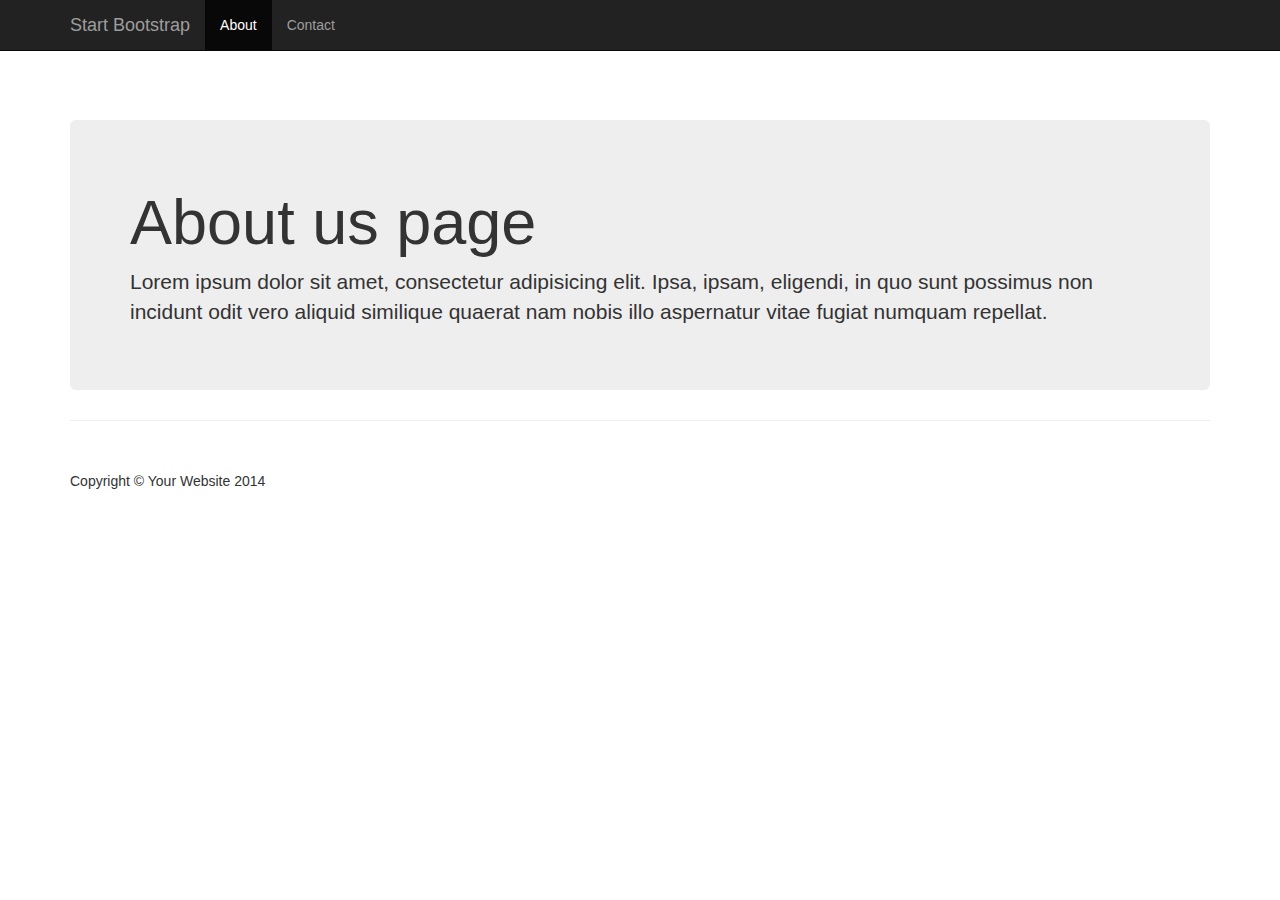
<file: about.html>
<!DOCTYPE html>
<html lang="en">

<head>

    <meta charset="utf-8">
    <meta http-equiv="X-UA-Compatible" content="IE=edge">
    <meta name="viewport" content="width=device-width, initial-scale=1">
    <meta name="description" content="">
    <meta name="author" content="">

    <title>Heroic Features - About</title>

    <!-- Bootstrap Core CSS -->
    <link href="css/bootstrap.min.css" rel="stylesheet">

    <!-- Custom CSS -->
    <link href="css/heroic-features.css" rel="stylesheet">

    <!-- HTML5 Shim and Respond.js IE8 support of HTML5 elements and media queries -->
    <!-- WARNING: Respond.js doesn't work if you view the page via file:// -->
    <!--[if lt IE 9]>
        <script src="https://oss.maxcdn.com/libs/html5shiv/3.7.0/html5shiv.js"></script>
        <script src="https://oss.maxcdn.com/libs/respond.js/1.4.2/respond.min.js"></script>
    <![endif]-->

</head>

<body>

    <!-- Navigation -->
    <nav class="navbar navbar-inverse navbar-fixed-top" role="navigation">
        <div class="container">
            <!-- Brand and toggle get grouped for better mobile display -->
            <div class="navbar-header">
                <button type="button" class="navbar-toggle" data-toggle="collapse" data-target="#bs-example-navbar-collapse-1">
                    <span class="sr-only">Toggle navigation</span>
                    <span class="icon-bar"></span>
                    <span class="icon-bar"></span>
                    <span class="icon-bar"></span>
                </button>
                <a class="navbar-brand" href="index.html">Start Bootstrap</a>
            </div>
            <!-- Collect the nav links, forms, and other content for toggling -->
            <div class="collapse navbar-collapse" id="bs-example-navbar-collapse-1">
                <ul class="nav navbar-nav">
                    <li class="active">
                        <a href="about.html">About</a>
                    </li>
                    <li>
                        <a href="contact.html">Contact</a>
                    </li>
                </ul>
            </div>
            <!-- /.navbar-collapse -->
        </div>
        <!-- /.container -->
    </nav>

    <!-- Page Content -->
    <div class="container">

        <!-- Jumbotron Header -->
        <header class="jumbotron hero-spacer">
            <h1>About us page</h1>
            <p>Lorem ipsum dolor sit amet, consectetur adipisicing elit. Ipsa, ipsam, eligendi, in quo sunt possimus non incidunt odit vero aliquid similique quaerat nam nobis illo aspernatur vitae fugiat numquam repellat.</p>
        </header>

        <hr>

        <!-- Footer -->
        <footer>
            <div class="row">
                <div class="col-lg-12">
                    <p>Copyright &copy; Your Website 2014</p>
                </div>
            </div>
        </footer>

    </div>
    <!-- /.container -->

    <!-- GA Tracking here -->

    <!-- jQuery -->
    <script src="js/jquery.js"></script>

    <!-- Bootstrap Core JavaScript -->
    <script src="js/bootstrap.min.js"></script>

</body>

</html>
</file>
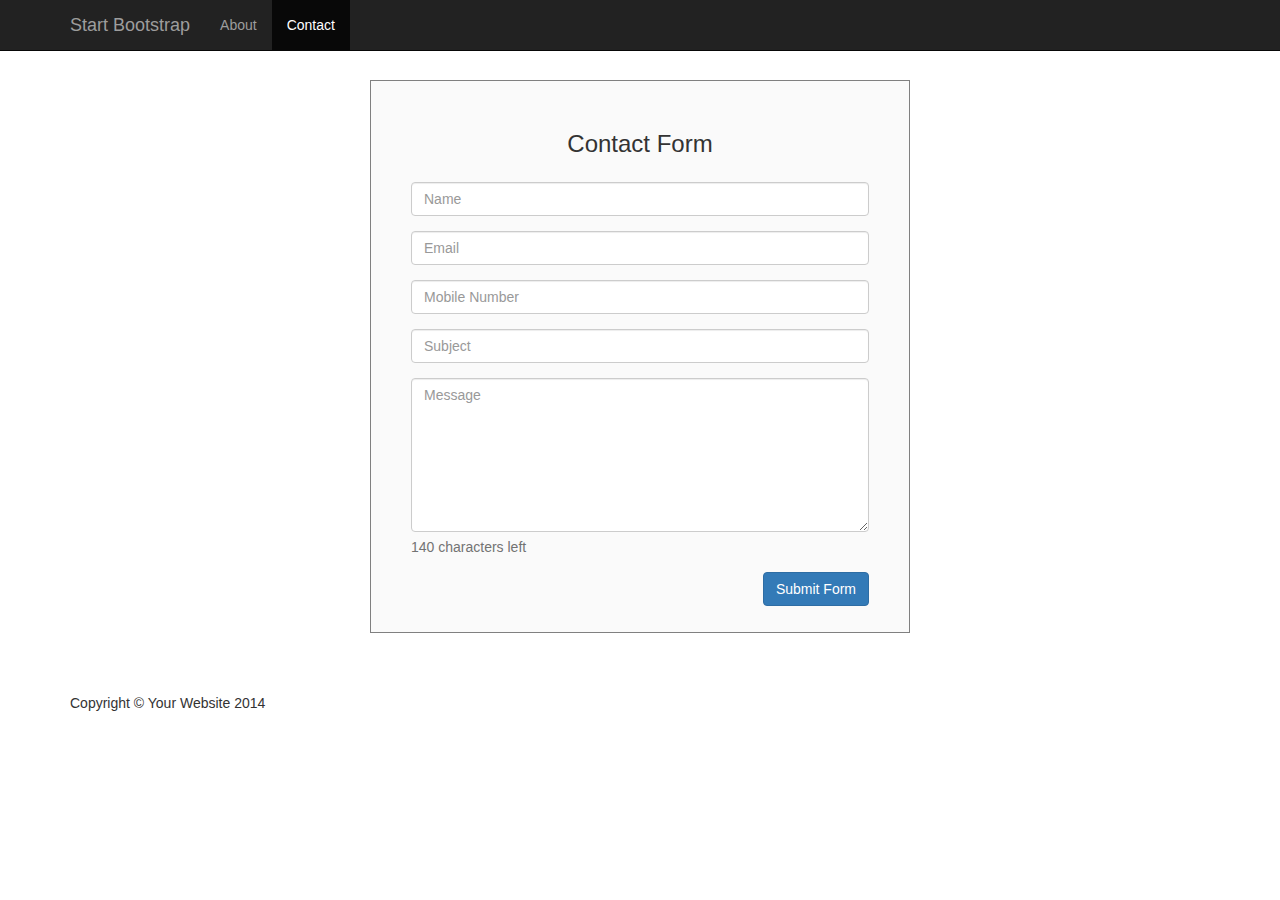
<file: contact.html>
<!DOCTYPE html>
<html lang="en">

<head>

    <meta charset="utf-8">
    <meta http-equiv="X-UA-Compatible" content="IE=edge">
    <meta name="viewport" content="width=device-width, initial-scale=1">
    <meta name="description" content="">
    <meta name="author" content="">

    <title>Heroic Features - Contact Us</title>

    <!-- Bootstrap Core CSS -->
    <link href="css/bootstrap.min.css" rel="stylesheet">

    <!-- Custom CSS -->
    <link href="css/heroic-features.css" rel="stylesheet">

    <!-- HTML5 Shim and Respond.js IE8 support of HTML5 elements and media queries -->
    <!-- WARNING: Respond.js doesn't work if you view the page via file:// -->
    <!--[if lt IE 9]>
        <script src="https://oss.maxcdn.com/libs/html5shiv/3.7.0/html5shiv.js"></script>
        <script src="https://oss.maxcdn.com/libs/respond.js/1.4.2/respond.min.js"></script>
    <![endif]-->

</head>

<body>

    <!-- Navigation -->
    <nav class="navbar navbar-inverse navbar-fixed-top" role="navigation">
        <div class="container">
            <!-- Brand and toggle get grouped for better mobile display -->
            <div class="navbar-header">
                <button type="button" class="navbar-toggle" data-toggle="collapse" data-target="#bs-example-navbar-collapse-1">
                    <span class="sr-only">Toggle navigation</span>
                    <span class="icon-bar"></span>
                    <span class="icon-bar"></span>
                    <span class="icon-bar"></span>
                </button>
                <a class="navbar-brand" href="index.html">Start Bootstrap</a>
            </div>
            <!-- Collect the nav links, forms, and other content for toggling -->
            <div class="collapse navbar-collapse" id="bs-example-navbar-collapse-1">
                <ul class="nav navbar-nav">
                    <li>
                        <a href="about.html">About</a>
                    </li>
                    <li class="active">
                        <a href="contact.html">Contact</a>
                    </li>
                </ul>
            </div>
            <!-- /.navbar-collapse -->
        </div>
        <!-- /.container -->
    </nav>

    <!-- Page Content -->
    <div class="container">
        <div class="col-md-6 col-md-offset-3">
            <div class="form-area">
                <form role="form" action="index.html">
                    <br style="clear:both">
                    <h3 style="margin-bottom: 25px; text-align: center;">Contact Form</h3>
                    <div class="form-group">
                        <input type="text" class="form-control" id="name" name="name" placeholder="Name">
                    </div>
                    <div class="form-group">
                        <input type="text" class="form-control" id="email" name="email" placeholder="Email">
                    </div>
                    <div class="form-group">
                        <input type="text" class="form-control" id="mobile" name="mobile" placeholder="Mobile Number">
                    </div>
                    <div class="form-group">
                        <input type="text" class="form-control" id="subject" name="subject" placeholder="Subject">
                    </div>
                    <div class="form-group">
                        <textarea class="form-control" type="textarea" id="message" placeholder="Message" maxlength="140" rows="7"></textarea>
                        <span class="help-block"><p id="characterLeft" class="help-block ">You have reached the limit</p></span>
                    </div>
                    <button type="submit" id="submit" name="submit" class="btn btn-primary pull-right">Submit Form</button>
                </form>
            </div>
        </div>

        <!-- Footer -->
        <footer>
            <div class="row">
                <div class="col-md-12">
                    <p>Copyright &copy; Your Website 2014</p>
                </div>
            </div>
        </footer>

    </div>
    <!-- /.container -->

    <!-- GA Tracking here -->

    <!-- jQuery -->
    <script src="js/jquery.js"></script>

    <!-- Bootstrap Core JavaScript -->
    <script src="js/bootstrap.min.js"></script>

    <script>
        $(document).ready(function(){
            $('#characterLeft').text('140 characters left');
            $('#message').keydown(function () {
                var max = 140;
                var len = $(this).val().length;
                if (len >= max) {
                    $('#characterLeft').text('You have reached the limit');
                    $('#characterLeft').addClass('red');
                    $('#btnSubmit').addClass('disabled');
                }
                else {
                    var ch = max - len;
                    $('#characterLeft').text(ch + ' characters left');
                    $('#btnSubmit').removeClass('disabled');
                    $('#characterLeft').removeClass('red');
                }
            });
            $('form[role=form]').submit(function(){
                // Google Analytics Code here
                //
                //


                // End of Google Analytics Code

                alert('Form is submitted');
            });
        });
    </script>
</body>

</html>
</file>
<file: css/heroic-features.css>
/*!
 * Start Bootstrap - Heroic Features HTML Template (http://startbootstrap.com)
 * Code licensed under the Apache License v2.0.
 * For details, see http://www.apache.org/licenses/LICENSE-2.0.
 */

body {
    padding-top: 70px; /* Required padding for .navbar-fixed-top. Remove if using .navbar-static-top. Change if height of navigation changes. */
}

.hero-spacer {
    margin-top: 50px;
}

.hero-feature {
    margin-bottom: 30px;
}

footer {
    margin: 50px 0;
}

.red {
  color: red;
}

.form-area {
    background-color: #FAFAFA;
    padding: 10px 40px 60px;
    margin: 10px 0px 60px;
    border: 1px solid GREY;
}
</file>
